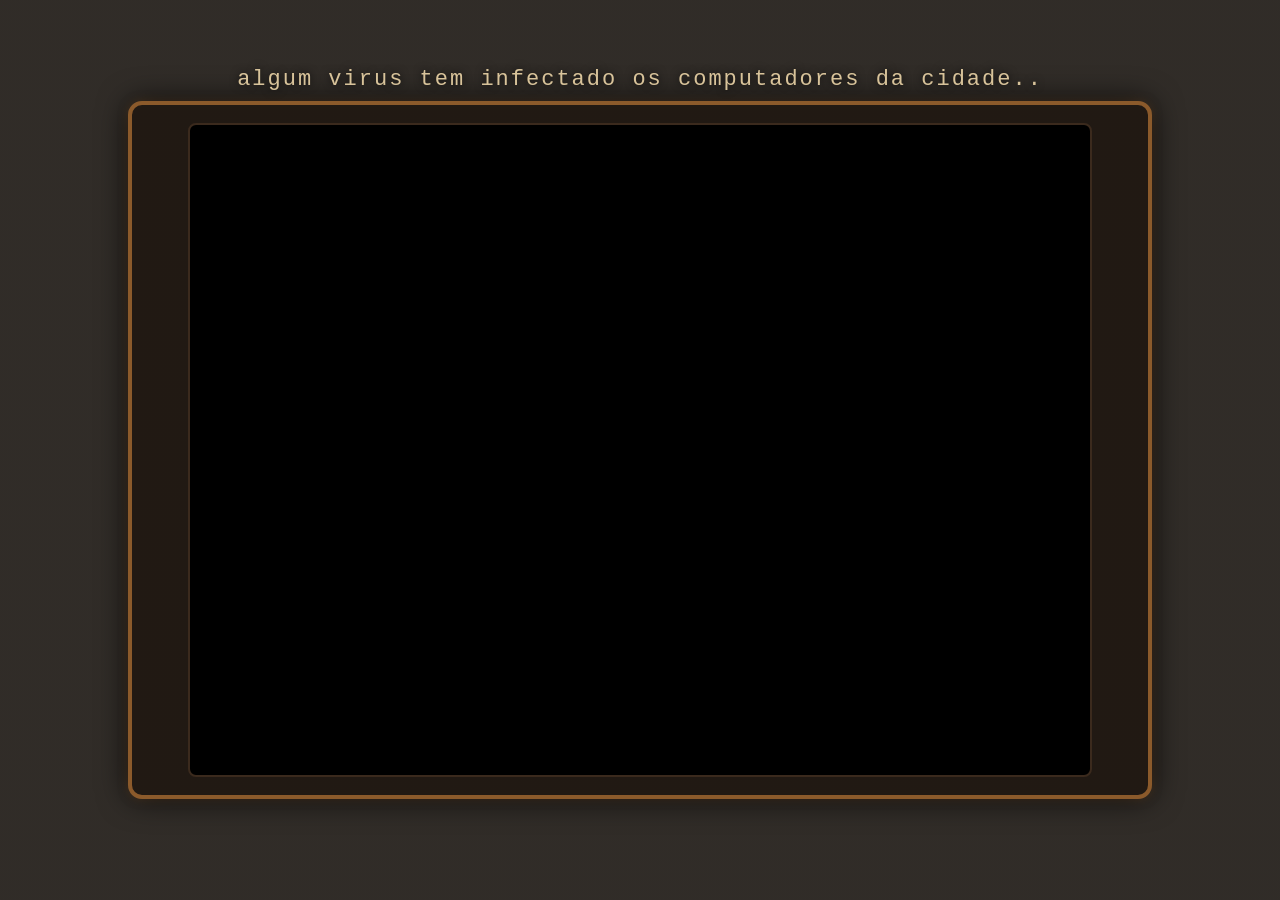
<file: noticia2.html>
<!DOCTYPE html>
<html lang="pt-br">
<head>
<meta charset="UTF-8">

<meta name="viewport" content="width=device-width, initial-scale=1.0">

<title> MALW4RE//</title>

<style>
  body {
    margin: 0;
    height: 100vh;

    display: flex;
    justify-content: center;
    align-items: center;

    font-family: 'Courier New', monospace;

    background:
      linear-gradient(rgba(20, 15, 10, 0.88), rgba(20, 15, 10, 0.88)),
      url("https://images.unsplash.com/photo-1448375240586-882707db888b?q=80&w=1200&auto=format&fit=crop");

    background-size: cover;
    background-position: center;
  }

  .game-box {
    display: flex;
    justify-content: center;
    align-items: center;

    width: 98vw;
    max-width: 980px;

    padding: 18px;

    background: rgba(32, 24, 18, 0.92);

    border: 4px solid #8b5a2b;
    border-radius: 14px;

    box-shadow:
      0 0 30px rgba(0,0,0,0.8),
      0 0 10px rgba(139,90,43,0.5);

    position: relative;

    animation: glitch 3s infinite;
  }

  iframe {
    width: 900px;
    height: 650px;

    max-width: 97vw;
    max-height: 85vh;

    border: 2px solid #3b2a1d;
    border-radius: 8px;

    display: block;
    background: black;
  }

  .title {
    position: absolute;
    top: -38px;

    color: #d8c39a;
    font-size: 22px;
    letter-spacing: 2px;

    text-shadow: 0 0 8px rgba(0,0,0,0.8);
  }

  @keyframes glitch {
    0% { transform: translate(0); }
    2% { transform: translate(-2px, 1px); }
    4% { transform: translate(2px, -1px); }
    6% { transform: translate(0); }
    100% { transform: translate(0); }
  }

  /* 💀 ALERTA TIPO WINDOWS */
  .alert {
    position: fixed;
    top: 20px;
    left: 50%;
    transform: translateX(-50%);

    background: #1e1e1e;
    color: #00ff66;

    padding: 15px 20px;
    border: 1px solid #00ff66;

    font-family: monospace;
    font-size: 14px;

    box-shadow: 0 0 15px rgba(0,255,100,0.5);

    z-index: 9999;

    opacity: 0;
    animation: showAlert 5s forwards;
  }

  @keyframes showAlert {
    0% { opacity: 0; transform: translate(-50%, -20px); }
    10% { opacity: 1; transform: translate(-50%, 0); }
    80% { opacity: 1; }
    100% { opacity: 0; }
  }
</style>
</head>

<body>

<div class="alert">
⚠ SYSTEM WARNING: MALWARE DETECTED IN NEWS DATABASE
</div>

<div class="game-box">

  <div class="title">
  algum virus tem infectado os computadores da cidade..
  </div>

  <iframe src="https://gravity-grove--leihdong.replit.app/"></iframe>

</div>

</body>
</html>
</file>
